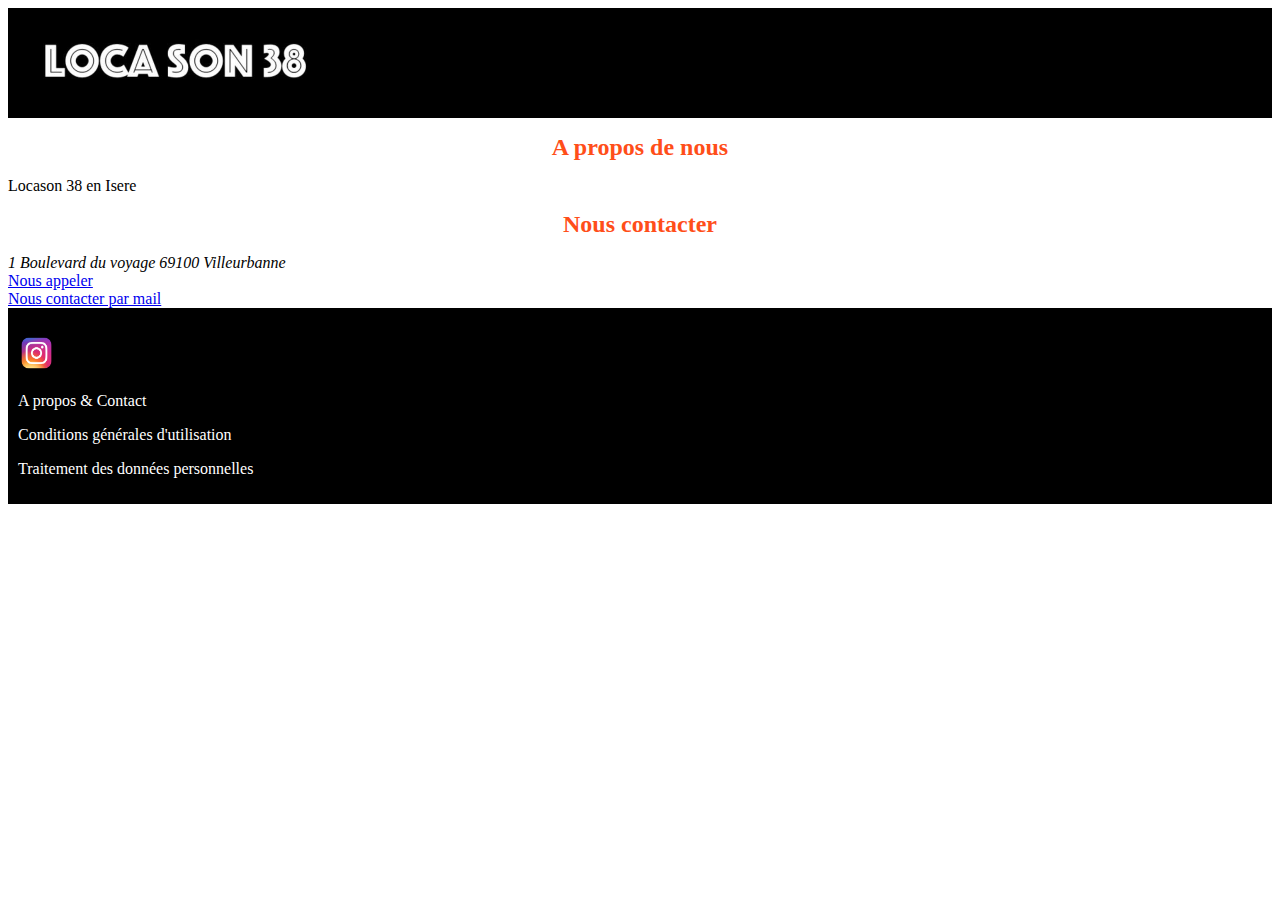
<file: html/apropos.html>
<!DOCTYPE html>

<html lang="fr">

    <head>
        <meta charset="UTF-8">
        <title>A Propos & Contact</title>
        <link rel="stylesheet" href="../css/main.css">
        <script src="https://ajax.googleapis.com/ajax/libs/jquery/3.6.3/jquery.min.js"></script>
        <script src="../javascript/navbarAndFooter.js"></script>
    </head>

    <body>

        <header onload="headerAndFooter()" id="navbar">    
        </header>

        <section>
            <h1 class="SectionTitle">A propos de nous</h1>
            <p>Locason 38 en Isere</p>
        </div>
        <section>
            <h1 class="SectionTitle">Nous contacter</h1>
            <address>1 Boulevard du voyage 69100 Villeurbanne</address>
            <a href="tel:+33472431700">Nous appeler</a> <br>
            <a href="mailto:test@gmail.com?subject=Demande de renseignements&body=Bonjour Docteur, je souhaiterais obtenir des renseignements sur">Nous contacter par mail</a>
        </div>

        <footer id="footer">
        </footer>
        
    </body>



</html>
</file>
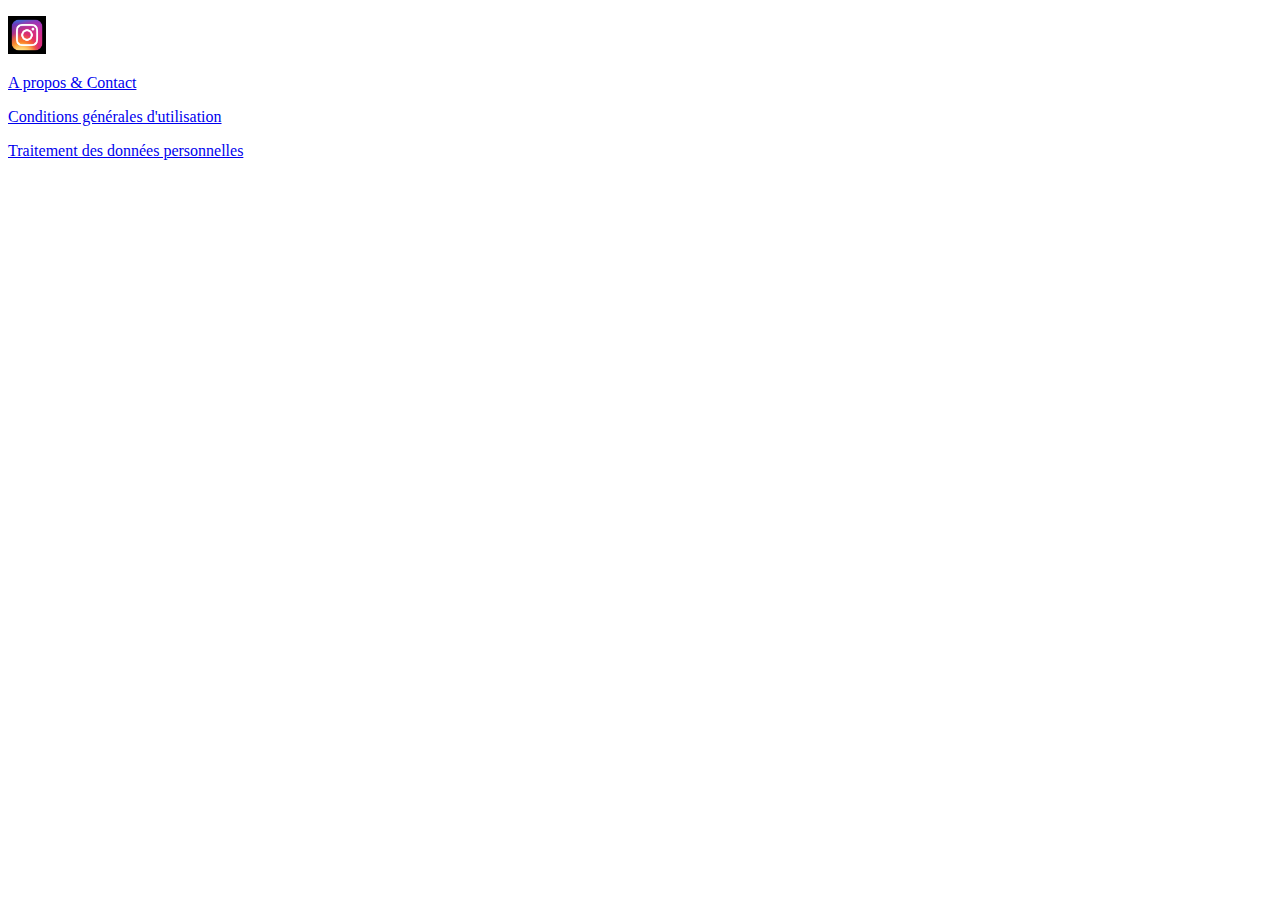
<file: html/footer.html>
<!DOCTYPE html>
<html lang="en">
<head>
    <meta charset="UTF-8">
    <meta http-equiv="X-UA-Compatible" content="IE=edge">
    <meta name="viewport" content="width=device-width, initial-scale=1.0">
    <link rel="stylesheet" href="../css/main.css">
    <link rel="stylesheet" href="../css/index.css">
    <title>Document</title>
</head>
<body>
    <p><a href="https://instagram.com/locason38?igshid=YzAwZjE1ZTI0Zg"> <img id="imageInsta" src="../img/instagram.png"></a></p>
    <p><a href="apropos.html">A propos & Contact</a></p>
    <p><a href="google.com">Conditions générales d'utilisation</a></p>
    <p><a href="google.com">Traitement des données personnelles</a></p>
</body>
</html>
</file>
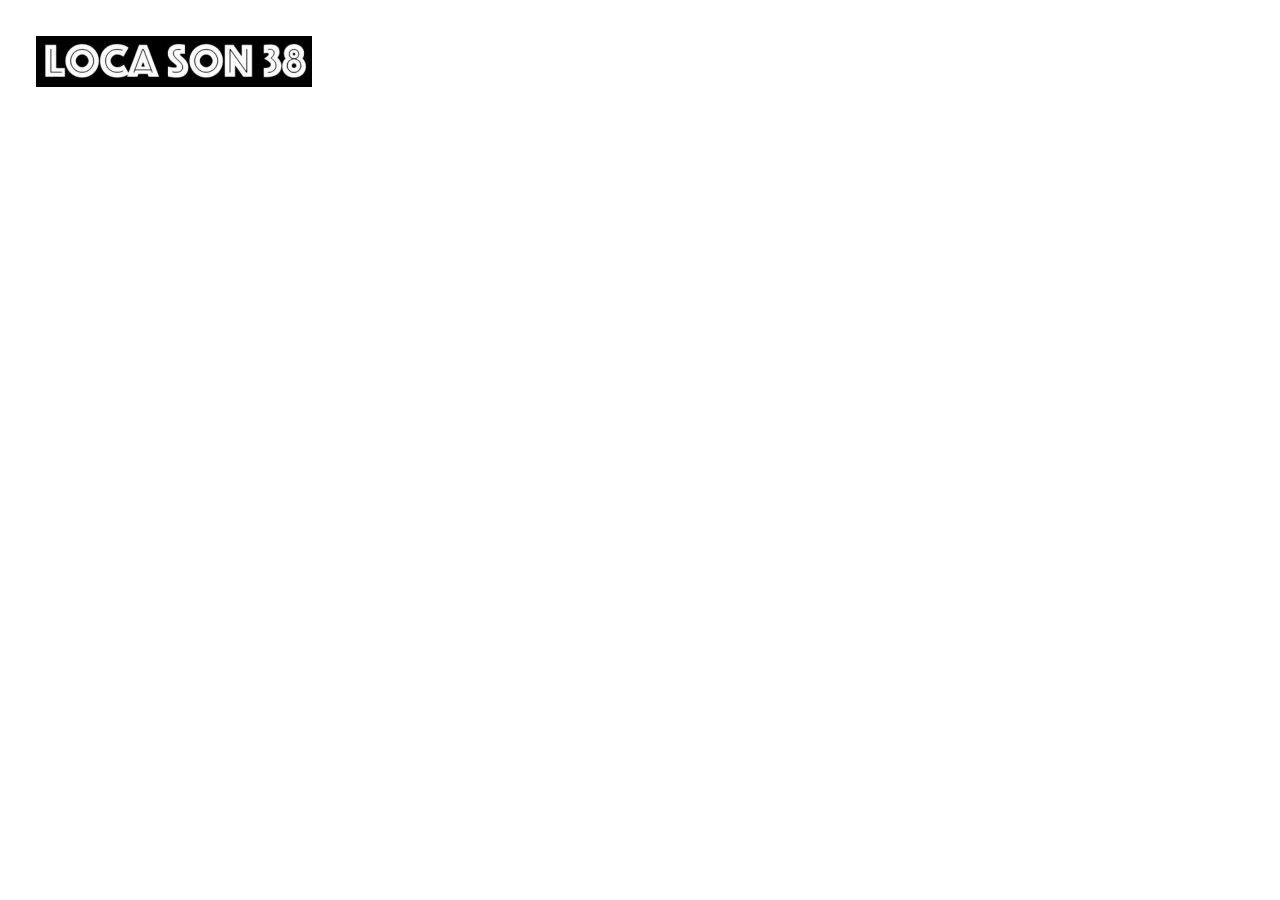
<file: html/header.html>
<!DOCTYPE html>
<html lang="en">
<head>
    <meta charset="UTF-8">
    <meta http-equiv="X-UA-Compatible" content="IE=edge">
    <meta name="viewport" content="width=device-width, initial-scale=1.0">
    <link rel="stylesheet" href="../css/main.css">
    <link rel="stylesheet" href="../css/index.css">
    <script src="https://ajax.googleapis.com/ajax/libs/jquery/3.6.3/jquery.min.js"></script>
    <script src="../javascript/header.js"></script>
    <title>Document</title>
</head>
<body>
        
        <div class="webTitleBox">
            <a href="index.html"> <img src="../img/locason2.png" alt="logo" class="headerImage"></a>
        </div>
</body>
</html>
</file>
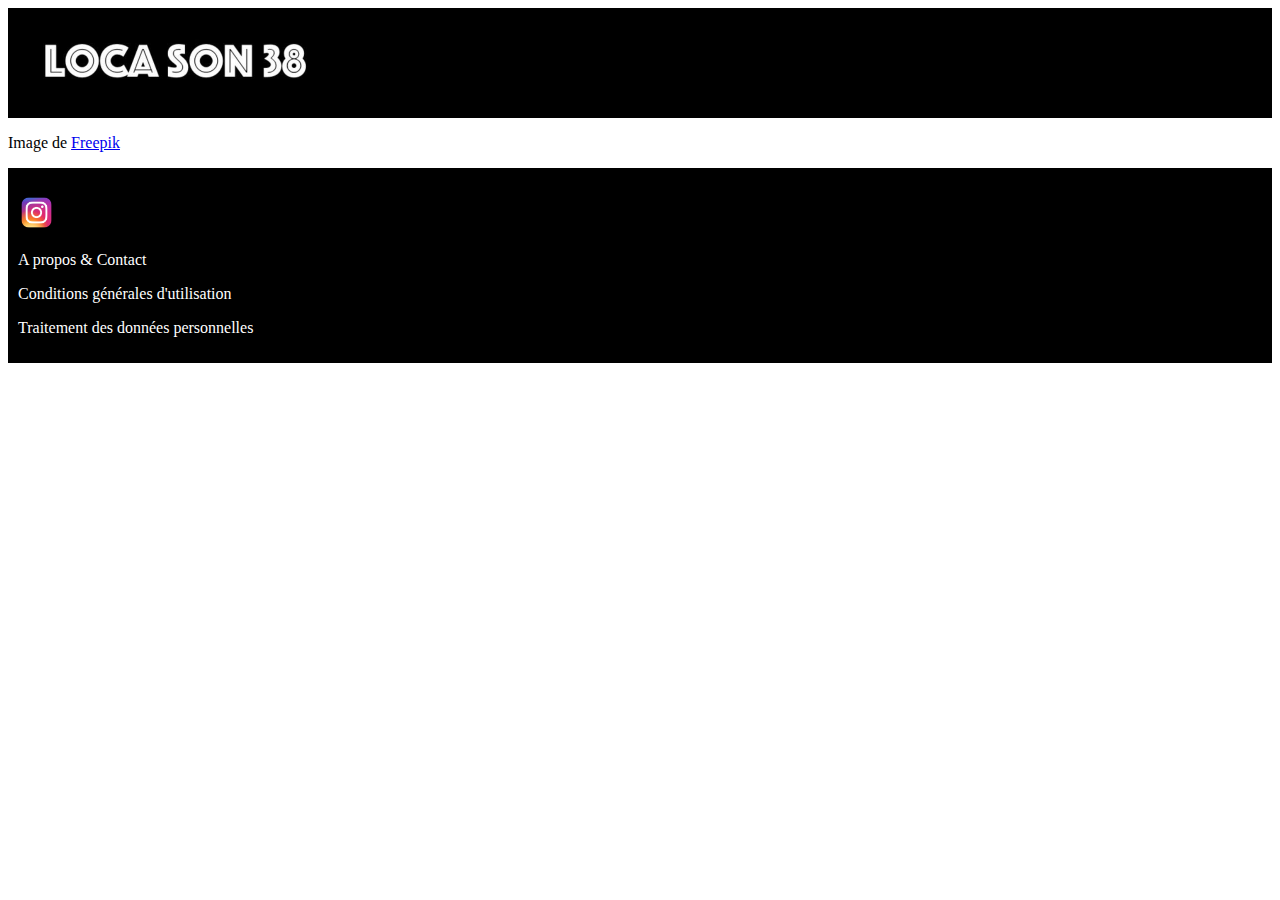
<file: html/sources.html>
<!DOCTYPE html>

<html lang="fr">

    <head>
        <meta charset="UTF-8">
        <title>Réservation</title>
        <link rel="stylesheet" href="../css/main.css">
        <script src="https://ajax.googleapis.com/ajax/libs/jquery/3.6.3/jquery.min.js"></script>
        <script src="../javascript/navbarAndFooter.js"></script>
    </head>

    <body>

        <header id="navbar" onload="headerAndFooter()">    
        </header>
        <p>Image de <a href="https://fr.freepik.com/psd-gratuit/modele-banniere-youtube-pour-journee-mondiale-du-tourisme_29805727.htm#query=banniere%20graphique%20web%20voyage&position=6&from_view=search&track=ais">Freepik</a></p>
        <footer id="footer">
        </footer>
    </body>



</html>
</file>
<file: css/main.css>
header{
    background-color: black;
    background-size: 100%;
    width: 100%;
    height: 50%;
    /*display: flex;
    justify-content: space-between;
    align-items: center;
    position: fixed;
    margin-top: 0%;
    margin-left: 0%;
    margin-right: 0%;
    top: 0%;
    z-index: 500;*/
}

.headertitle{
    display: flex;
    align-items: center;
    justify-content: center;
}



@media screen and (min-width: 50em) {
    #searchbar{
        height: 25%;
        width: 40%;
        margin-left: 15%;
        margin-right: 15%;
        transition: transform .4s;
    }
    #searchbar:focus{
        -ms-transform: scale(1.3); /* IE 9 */
        -webkit-transform: scale(1.3); /* Safari 3-8 */
        transform: scale(1.3);
    }

    #imageInsta{
        width: 3%;
        height: 3%;
    }

    .webTitleBox{
        display: flex;
        align-items: center;
        justify-content: start;
        height: 110px;
        width: 100%;
    }
}

@media screen and (max-width: 50em) {
    #searchbar{
        height: 25%;
        width: 40%;
        margin-left: 5%;
        margin-right: 5%;
    }

    #imageInsta{
        width: 8%;
        height: 8%;
    }

    .webTitleBox{
        display: flex;
        align-items: center;
        justify-content: start;
        height: 70px;
        width: 100%;
    }
}
.headerImage{
    height: 50%;
    width: 50%;
    margin: 5%;
    margin-top: auto;
    margin-bottom: auto;
    transition: transform .1s;
}
.headerImage:hover{
    -ms-transform: scale(1.03); /* IE 9 */
    -webkit-transform: scale(1.03); /* Safari 3-8 */
    transform: scale(1.03);
}

.webTitle{
    color:black;
    font-size:xx-large;
    text-align: center;
    margin: auto;
    text-decoration: underline;
}



footer{
    margin-top: 0%;
    clear: both;
    display: block;
    background-color: black;
    padding: 10px;
}

footer a {
    color: white;
    text-decoration: none;
}
header a{
    margin: 0%;
}

.SectionTitle{
    color: #FF4E19;
    font-size: x-large;
    text-align: center;
}
</file>
<file: css/index.css>
.indexbody{
    background-color: black;
    margin-top: 0%;
    height: 100%;
    width: 100%;
    min-height: 100%;
    min-width: 100%;
    size-adjust: 100%;
    margin-left: 0%;
    margin-right: 0%;
}

.form_filtre{
    background-color: white;
    width: 100%;
    height: 20%;
    min-height: 10%;
    min-width: 100%;
    margin: 0%;
    display: flex;
    flex-direction: row;
    justify-content: start;
    align-items: center;
}


main{
    float:inline-start;
    margin-top: 5%;
}


.indexGrid{
    display: grid;
    background-color:rgb(204, 204, 204);
    height: 100%;
    width: 100%;

}


aside{
    background-color: rgba(83, 71, 71, 0.308);
}
.destination{

    margin-bottom: 5%;
    display: flex;
    align-items: center;
    justify-content: center;
}
.imageDestination{
    max-height: 90%;
    max-width: 90%;
    object-fit: scale-down;
    display: flex;
    align-items: center;
    justify-content: center;
    transition: transform .4s;
}
.voyages:hover img{
    -ms-transform: scale(1.1); /* IE 9 */
    -webkit-transform: scale(1.1); /* Safari 3-8 */
    transform: scale(1.1);
}

.voyages{
    margin: 5%;
    display: flex;
    flex-direction: column;
    align-items: center;
    justify-content: center;
    background-color: white;
    
    border-radius: 5%;
    
}
.voyages a{
    max-height: 60%;
    height: 90%;
    width: 90%;
    display: flex;
    flex-direction: column;
    align-items: center;
    justify-content: center;
    color: black;
    text-decoration: none;
    -webkit-transition: color;
    transition: color;
}
@media screen and (min-width: 50em) {
    .voyages a p{
        font-size: 2rem;
        display: flex;
        align-items: center;
        justify-content: center;
        font-weight: bolder;
        max-height: 20%;
    }

    .form_filtre p{
        display: flex;
        justify-content: start;
        align-items: center;
        flex-direction: row;
        font-size: 1em;
        width: 100%;
        height: 10%;
    }

    .destinationGrid{
        display: grid;
        grid-template-columns: 25% 25% 25% 25%;
        margin-left: 3%;
        margin-right: 3%; 
    }

    .voyages a h2{
        text-decoration: none;
        font-size: 2rem;
        display: flex;
        object-fit: scale-down;
        align-items: center;
        justify-content: center;
        margin-left: 5%;
        margin-right: 5%;
    }

    #prixMax{
        width: 200px;
        margin-left: 1%;
        margin-right: 1%;
    }
}

@media screen and (max-width: 50em) {
    .voyages a p{
        font-size: large;
        display: flex;
        align-items: center;
        justify-content: center;
        font-weight: bolder;
        max-height: 20%;
    }

    .form_filtre p{
        display: flex;
        justify-content: start;
        align-items: center;
        flex-direction: row;
        font-size: 0.8em;
        width: 100%;
        height: 10%;
    }

    .destinationGrid{
        background-color: rgb(204, 204, 204);
        display: grid;
        grid-template-columns: 50% 50%;
        margin-left: 3%;
        margin-right: 3%; 
    }

    .voyages a h2{
        text-decoration: none;
        font-size: 1rem;
        display: flex;
        object-fit: scale-down;
        align-items: center;
        justify-content: center;
        margin-left: 5%;
        margin-right: 5%;
        color: black;
    }

    #prixMax{
        width: 100px;
        margin-left: 1%;
        margin-right: 1%;
    }
}



.voyages:hover a{
    color: #FF4E19;
}


#demo{
    display: flex;
    align-items: center;
    justify-content: center;
    margin-right: 5%;
}

.form_filtre label{
    display: flex;
    align-items: center;
    justify-content: center;
    margin-right: 0%;
    margin-left: 5%;
}
</file>
